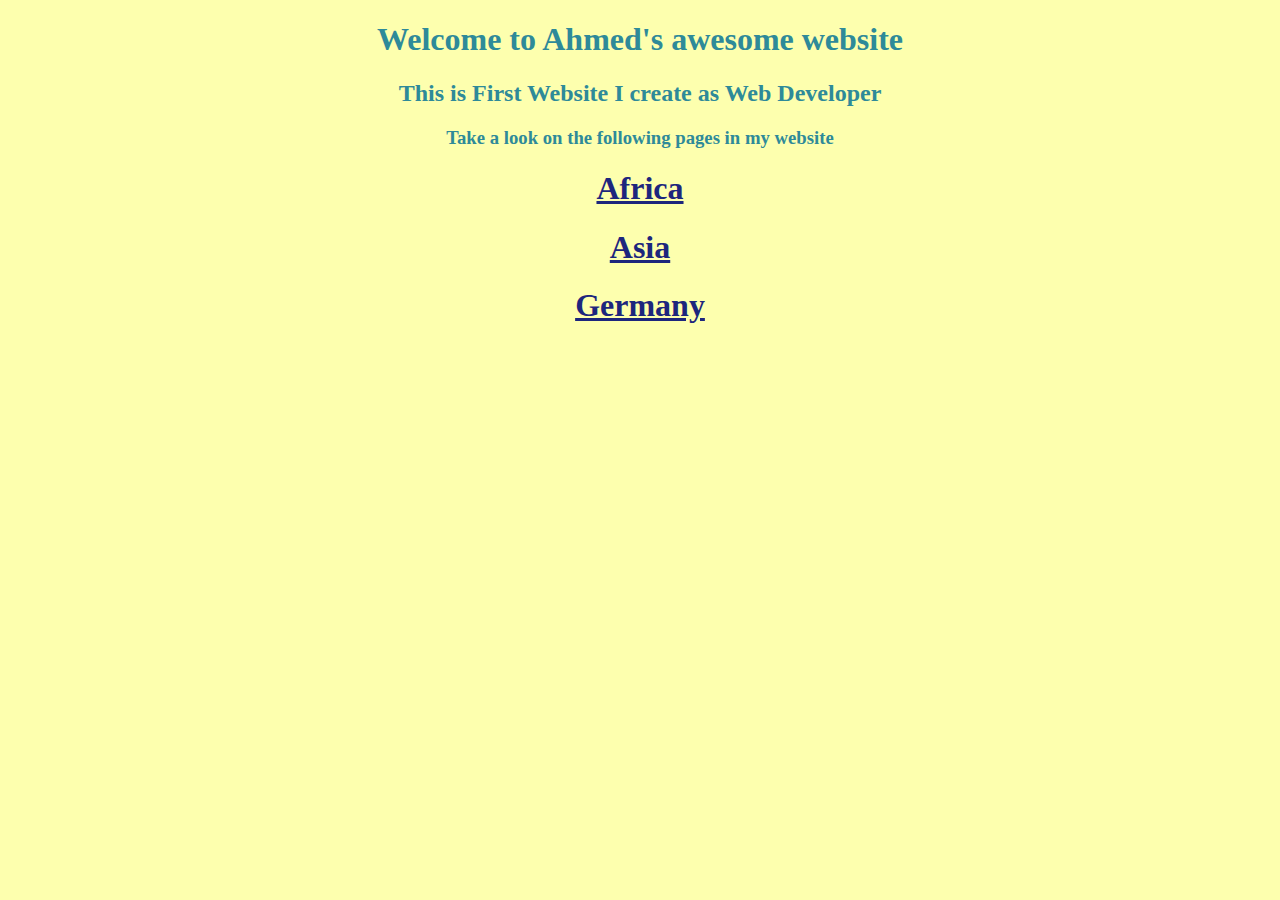
<file: index.html>
<!DOCTYPE html>
<html lang="en">

<head>
    <meta charset="UTF-8">
    <meta name="viewport" content="width=device-width, initial-scale=1.0">
    <title>Ahmed's First Website</title> 
    <link rel="stylesheet" href="./styles.css"> 

</head>

<body>
    <h1>
        Welcome to Ahmed's awesome website
    </h1>
    <h2>
        This is First Website I create as Web Developer
    </h2>
    <h3>
        Take a look on the following pages in my website
    </h3> 
        <!-- Africa -->
        <a href="./africa.html">
            <h1>Africa</h1>
        </a>
        <!-- Asia -->
        <a href="./Asia.html">
            <h1>Asia</h1>
        </a>
        <!-- Europe -->
        <a href="./Germany .html">
            <h1> Germany</h1>
        </a>
</body>

</html>
</file>
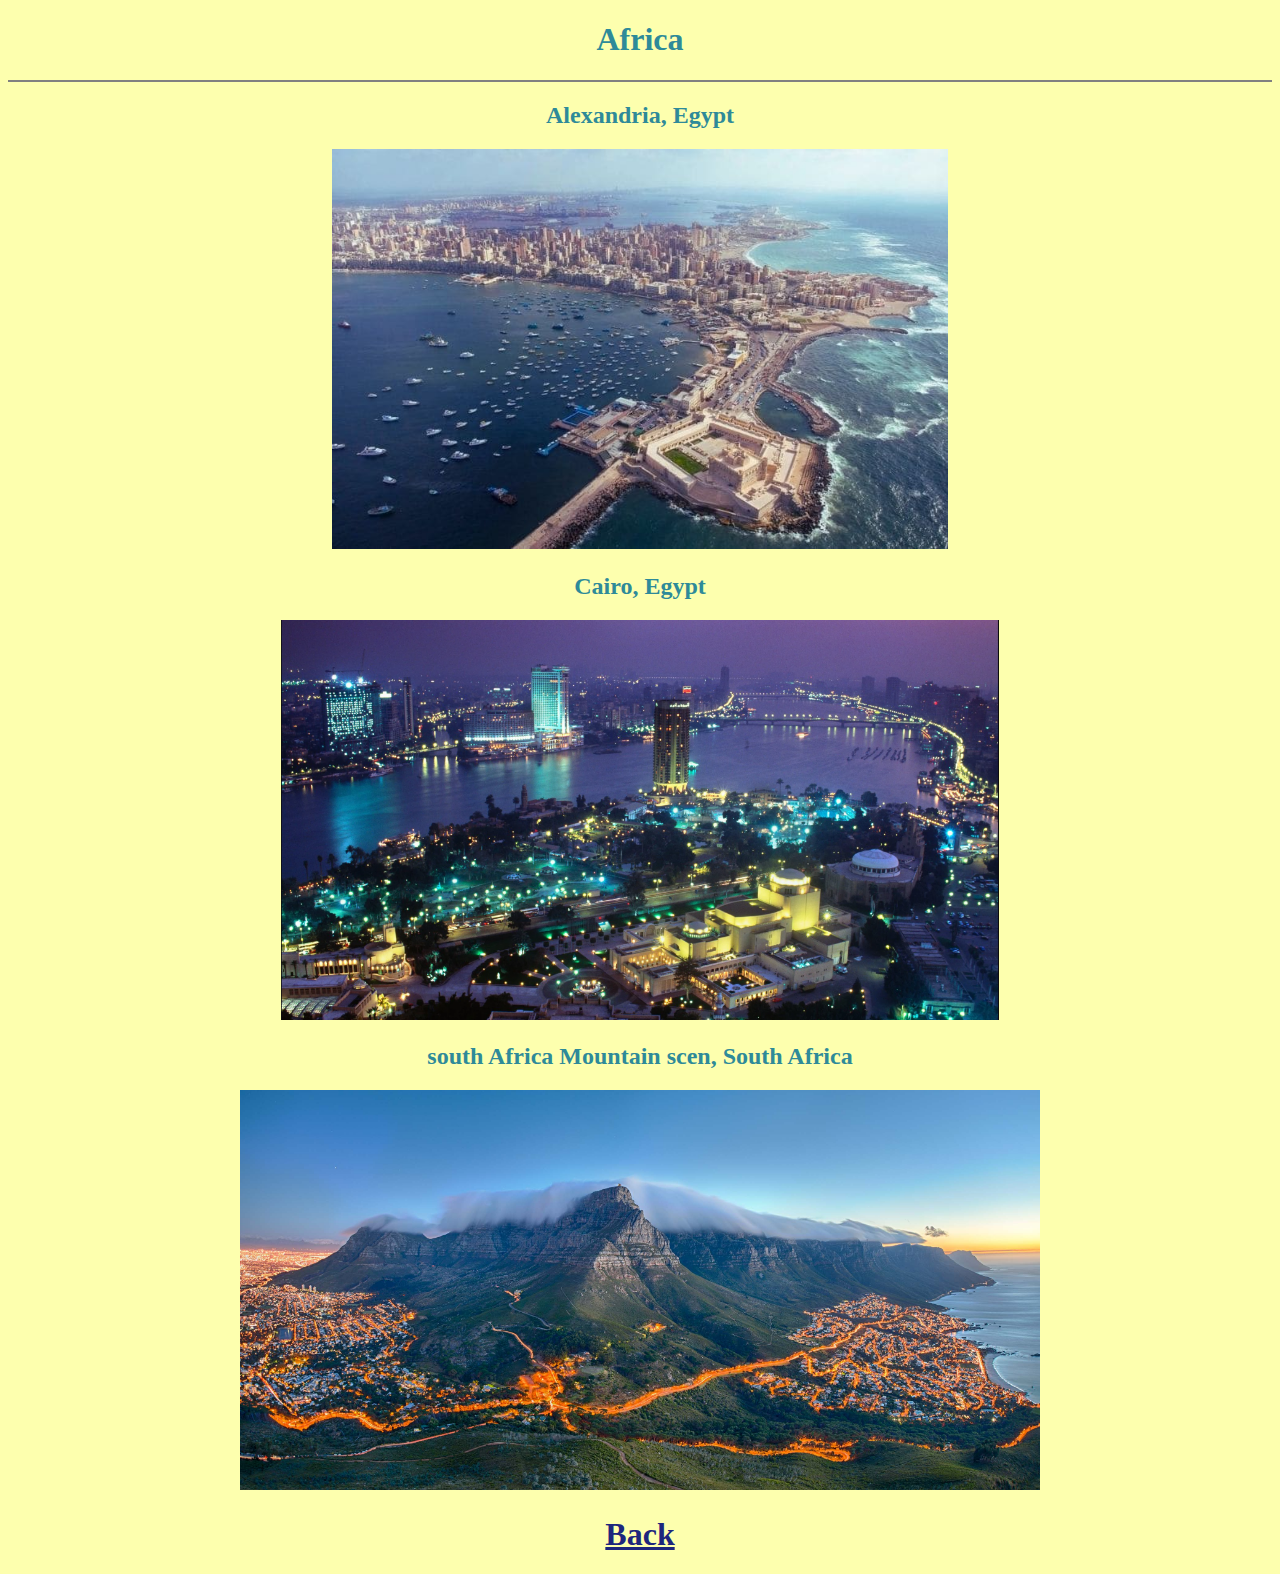
<file: africa.html>
<!DOCTYPE html>
<html lang="en">

<head>
    <meta charset="UTF-8">
    <meta name="viewport" content="width=device-width, initial-scale=1.0">
    <title>Africa</title> 
    <link rel="stylesheet" href="./styles.css">
</head>

<body>
        <h1>Africa</h1> 
        <hr noshade="">  
        <h2>
            Alexandria, Egypt
        </h2> 
        <img src="./Alexandria.jpg" height="400px" alt="Alexandria"> 
        <h2>
            Cairo, Egypt
        </h2> 
        <img src="./Cairo.png" height="400px"alt="Cairo"> 
        <h2>
            south Africa Mountain scen, South Africa
        </h2> 
        <img src="./South Africa mountain Scen.jpg" height="400px" alt="south Africa"> 
        <a href="./index.html"><h1>Back</h1></a>


</body>

</html>
</file>
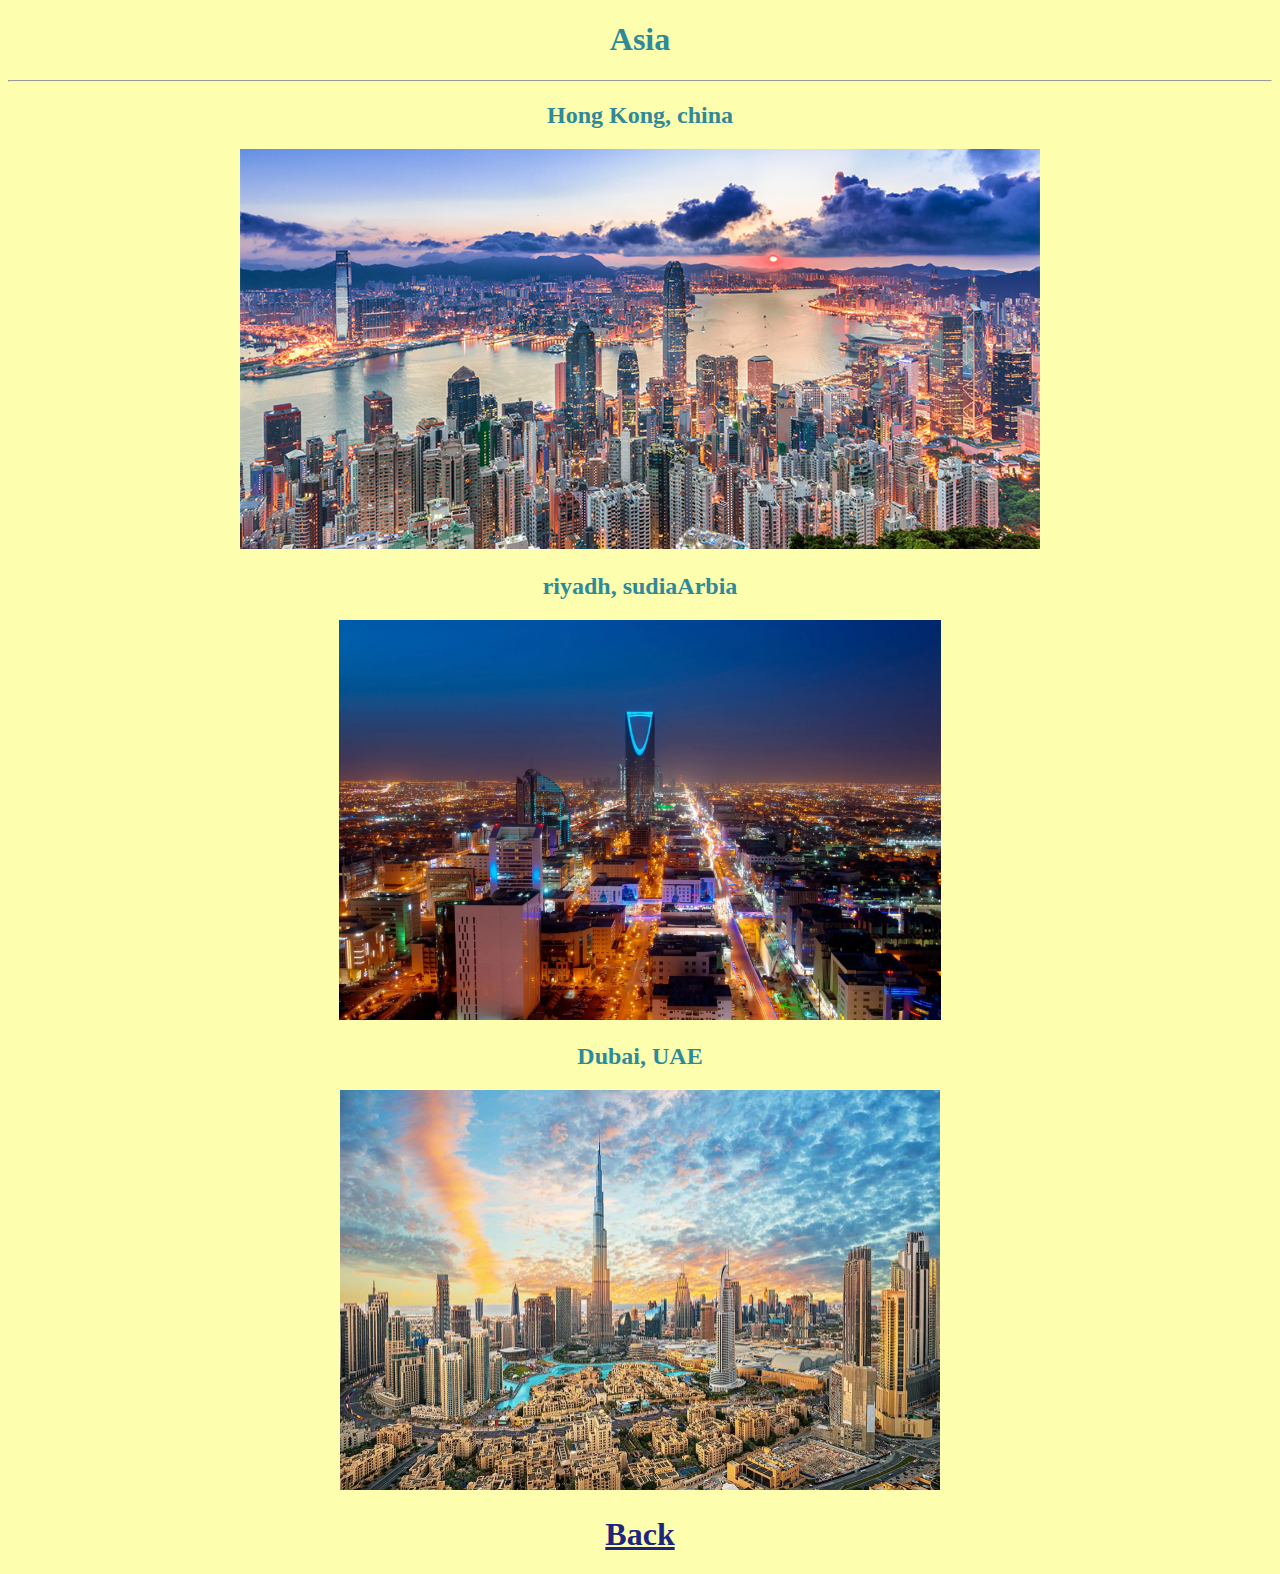
<file: Asia.html>
<!DOCTYPE html>
<html lang="en">

<head>
    <meta charset="UTF-8">
    <meta name="viewport" content="width=device-width, initial-scale=1.0">
    <title>Asia</title> 
    <link rel="stylesheet" href="./styles.css">
</head>

<body>

        <h1>
            Asia
        </h1>
        <hr>
        <h2>
            Hong Kong, china
        </h2>
        <img src="./Hong Kong.png" height="400px" alt="Hong Kong">
        <h2>
            riyadh, sudiaArbia
        </h2> 
        <img src="./Riyadh.png" height="400px" alt="riyadh"> 
        <h2>
            Dubai, UAE
        </h2> 
        <img src="./Dubai.jpg" height="400px" alt="Dubai">
        <a href="./index.html"><h1>Back</h1></a>

</body>

</html>
</file>
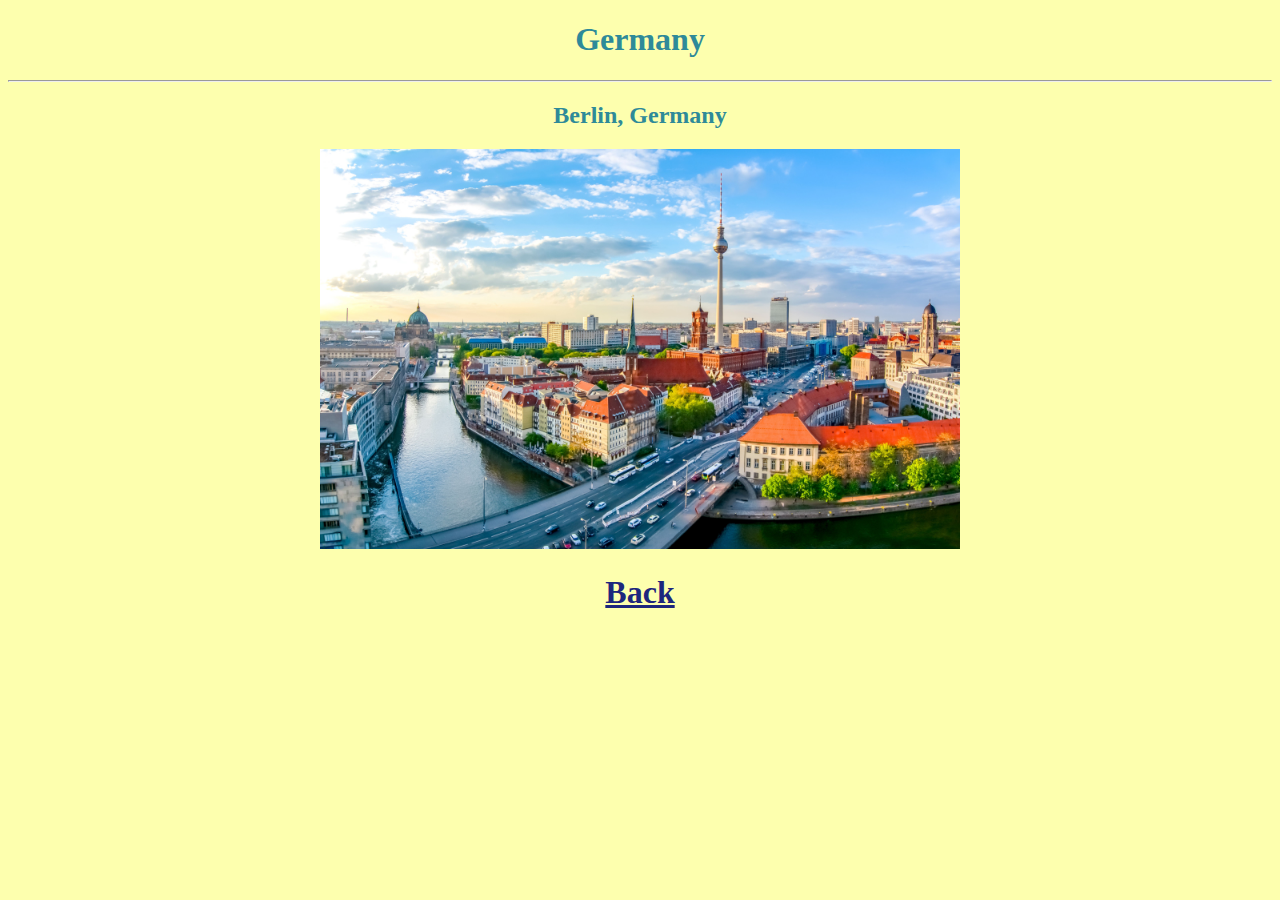
<file: Germany .html>
<!DOCTYPE html>
<html lang="en">
<head>
    <meta charset="UTF-8">
    <meta name="viewport" content="width=device-width, initial-scale=1.0">
    <title>Germany</title> 
    <link rel="stylesheet" href="./styles.css">
</head>
<body>

    <h1>
        Germany
    </h1> 
    <hr> 
    <h2>
        Berlin, Germany
    </h2> 
    <img src="./Berlin.jpg" height="400px" alt="Berlin"> 
    <a href="./index.html"><h1>Back</h1></a>
 
</body>
</html>
</file>
<file: styles.css>
body {
    text-align: center; 
    background-color:#FDFFAE; 
    color: #2E8A99; 
    
} 
a{
color: #1D267D;
}
</file>
